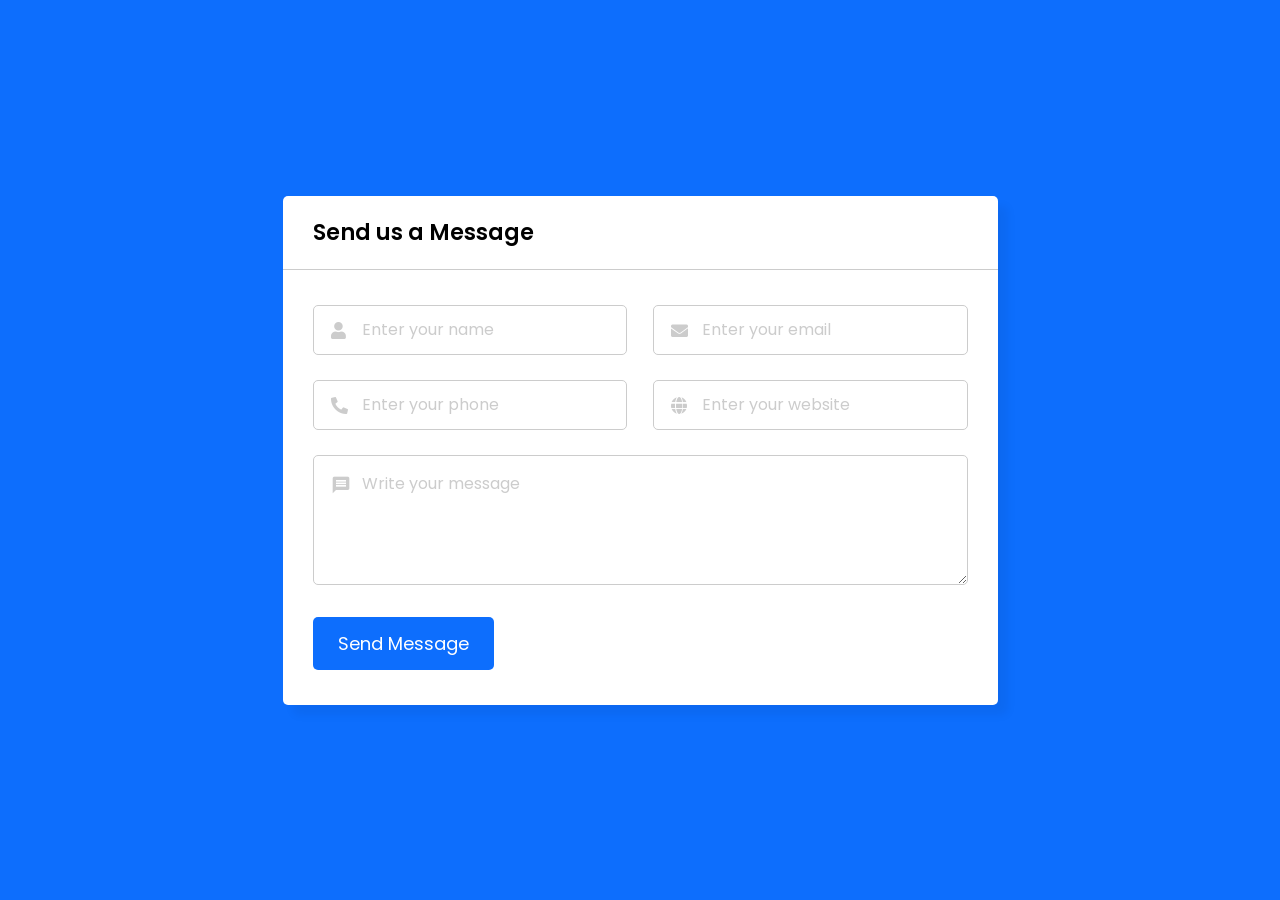
<file: index.html>
<!DOCTYPE html>
<html lang="en">
<head>
  <meta charset="UTF-8">
  <meta name="viewport" content="width=device-width, initial-scale=1.0">
  <title>Contact Form</title>
  <link rel="stylesheet" href="style.css">
  <link rel="stylesheet" href="https://fonts.googleapis.com/icon?family=Material+Icons">
  <link rel="stylesheet" href="https://cdnjs.cloudflare.com/ajax/libs/font-awesome/5.15.3/css/all.min.css"/>
</head>
<body>
  <div class="wrapper">
    <header>Send us a Message</header>
    <form action="#">
      <div class="dbl-field">
        <div class="field">
          <input type="text" name="name" placeholder="Enter your name">
          <i class='fas fa-user'></i>
        </div>
        <div class="field">
          <input type="text" name="email" placeholder="Enter your email">
          <i class='fas fa-envelope'></i>
        </div>
      </div>
      <div class="dbl-field">
        <div class="field">
          <input type="text" name="phone" placeholder="Enter your phone">
          <i class='fas fa-phone-alt'></i>
        </div>
        <div class="field">
          <input type="text" name="website" placeholder="Enter your website">
          <i class='fas fa-globe'></i>
        </div>
      </div>
      <div class="message">
        <textarea placeholder="Write your message" name="message"></textarea>
        <i class="material-icons">message</i>
      </div>
      <div class="button-area">
        <button type="submit">Send Message</button>
        <span></span>
      </div>
    </form>
  </div>

  <script src="script.js"></script>

</body>
</html>
</file>
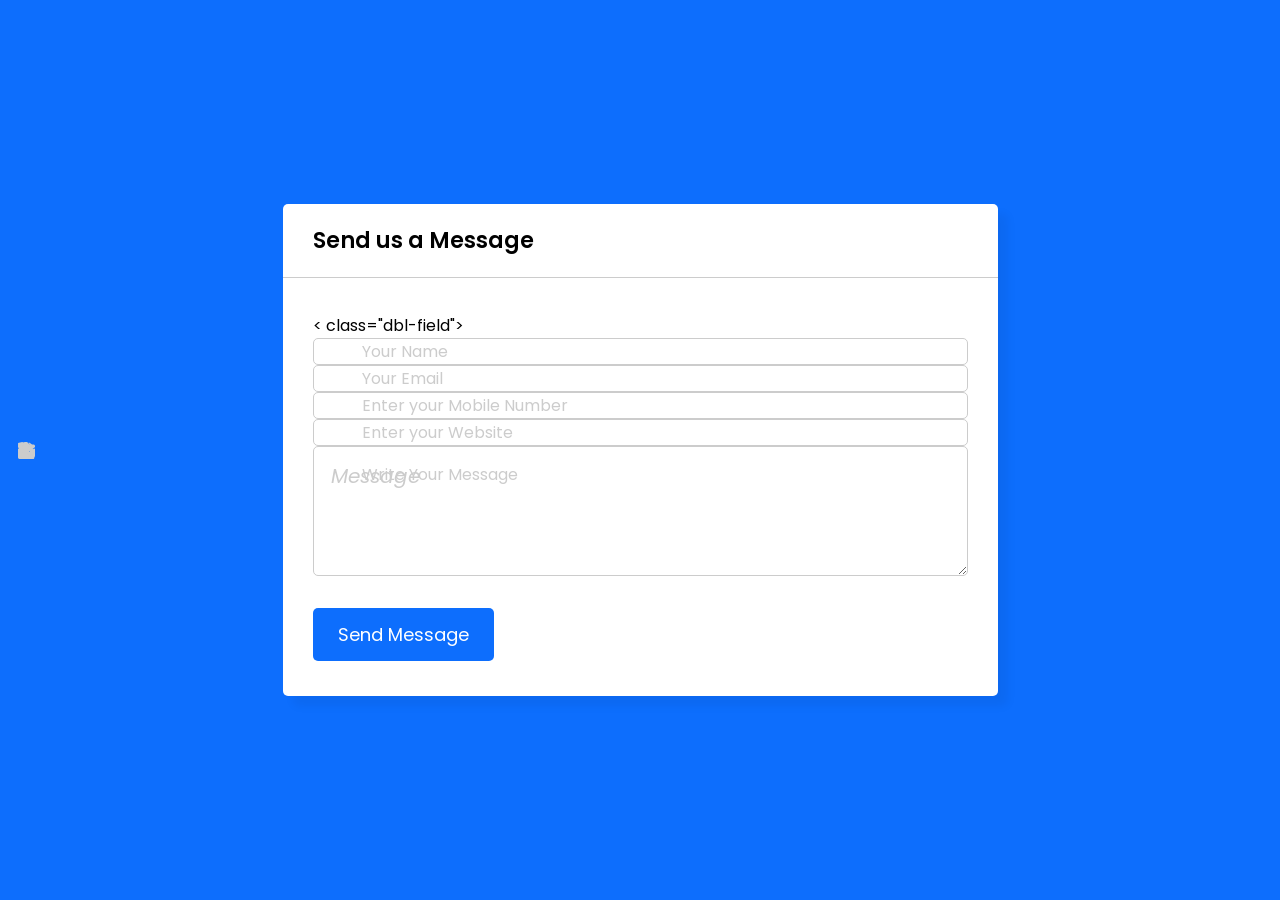
<file: Working Contact Form/index.html>
<!DOCTYPE html>
<html lang="en">
<head>
  <meta charset="UTF-8">
  <meta name="viewport" content="width=device-width, initial-scale=1.0">
  <title>Contact Form</title>
  <link rel="stylesheet" href="style.css">
  <link rel="stylesheet" href="https://cdnjs.cloudflare.com/ajax/libs/font-awesome/5.15.4/css/all.min.css">
  <link rel="stylesheet" href="https://fonts.googleapis.com/css?family=Roboto:400,700&display=swap">
</head>
<body>
  <div class="wrapper">
    <header>Send us a Message</header>
    <form action="#">
      < class="dbl-field">
        <!-- Name -->
        <div class="field">
          <input type="text" placeholder="Your Name" required>
          <i class="fas fa-user"></i>
        </div>
        <!-- Email -->
        <div class="field">
          <input type="email" placeholder="Your Email" required>
          <i class="fas fa-envelope"></i>
        </div>
        <!-- Number -->
        <div class="field">
          <input type="email" placeholder="Enter your Mobile Number" required>
          <i class="fas fa-phone-alt"></i>
        </div>
        <!-- Website -->
        <div class="field">
          <input type="email" placeholder="Enter your Website" required>
          <i class="fas fa-globe"></i>
        </div>
        <div class="message">
          <textarea placeholder="Write Your Message"></textarea>
          <i class="material-icons">Message</i>
        </div>
        <div class="button-area">
          <button type="submit">Send Message</button>
          <span>Sending your message....</span>
        </div>
      </div>
    </form>
  </div>
  <script src="script.js"></script>
</body>
</html>
</file>
<file: style.css>
/* Import Google font - Poppins */
@import url('https://fonts.googleapis.com/css2?family=Poppins:wght@400;500;600&display=swap');
*{
  margin: 0;
  padding: 0;
  box-sizing: border-box;
  font-family: "Poppins", sans-serif;
}
body{
  display: flex;
  padding: 0 10px;
  min-height: 100vh;
  background: #0D6EFD;
  align-items: center;
  justify-content: center;
}
::selection{
  color: #fff;
  background: #0D6EFD;
}
.wrapper{
  width: 715px;
  background: #fff;
  border-radius: 5px;
  box-shadow: 10px 10px 10px rgba(0,0,0,0.05);
}
.wrapper header{
  font-size: 22px;
  font-weight: 600;
  padding: 20px 30px;
  border-bottom: 1px solid #ccc;
}
.wrapper form{
  margin: 35px 30px;
}
.wrapper form.disabled{
  pointer-events: none;
  opacity: 0.7;
}
form .dbl-field{
  display: flex;
  margin-bottom: 25px;
  justify-content: space-between;
}
.dbl-field .field{
  height: 50px;
  display: flex;
  position: relative;
  width: calc(100% / 2 - 13px);
}
.wrapper form i{
  position: absolute;
  top: 50%;
  left: 18px;
  color: #ccc;
  font-size: 17px;
  pointer-events: none;
  transform: translateY(-50%);
}
form .field input,
form .message textarea{
  width: 100%;
  height: 100%;
  outline: none;
  padding: 0 18px 0 48px;
  font-size: 16px;
  border-radius: 5px;
  border: 1px solid #ccc;
}
.field input::placeholder,
.message textarea::placeholder{
  color: #ccc;
}
.field input:focus,
.message textarea:focus{
  padding-left: 47px;
  border: 2px solid #0D6EFD;
}
.field input:focus ~ i,
.message textarea:focus ~ i{
  color: #0D6EFD;
}
form .message{
  position: relative;
}
form .message i{
  top: 30px;
  font-size: 20px;
}
form .message textarea{
  min-height: 130px;
  max-height: 230px;
  max-width: 100%;
  min-width: 100%;
  padding: 15px 20px 0 48px;
}
form .message textarea::-webkit-scrollbar{
  width: 0px;
}
.message textarea:focus{
  padding-top: 14px;
}
form .button-area{
  margin: 25px 0;
  display: flex;
  align-items: center;
}
.button-area button{
  color: #fff;
  border: none;
  outline: none;
  font-size: 18px;
  cursor: pointer;
  border-radius: 5px;
  padding: 13px 25px;
  background: #0D6EFD;
  transition: background 0.3s ease;
}
.button-area button:hover{
  background: #025ce3;
}
.button-area span{
  font-size: 17px;
  margin-left: 30px;
  display: none;
}
@media (max-width: 600px){
  .wrapper header{
    text-align: center;
  }
  .wrapper form{
    margin: 35px 20px;
  }
  form .dbl-field{
    flex-direction: column;
    margin-bottom: 0px;
  }
  form .dbl-field .field{
    width: 100%;
    height: 45px;
    margin-bottom: 20px;
  }
  form .message textarea{
    resize: none;
  }
  form .button-area{
    margin-top: 20px;
    flex-direction: column;
  }
  .button-area button{
    width: 100%;
    padding: 11px 0;
    font-size: 16px;
  }
  .button-area span{
    margin: 20px 0 0;
    text-align: center;
  }
}
</file>
<file: Working Contact Form/style.css>
/* Import Google font - Poppins */
@import url('https://fonts.googleapis.com/css2?family=Poppins:wght@400;500;600&display=swap');
*{
  margin: 0;
  padding: 0;
  box-sizing: border-box;
  font-family: "Poppins", sans-serif;
}
body{
  display: flex;
  padding: 0 10px;
  min-height: 100vh;
  background: #0D6EFD;
  align-items: center;
  justify-content: center;
}
::selection{
  color: #fff;
  background: #0D6EFD;
}
.wrapper{
  width: 715px;
  background: #fff;
  border-radius: 5px;
  box-shadow: 10px 10px 10px rgba(0,0,0,0.05);
}
.wrapper header{
  font-size: 22px;
  font-weight: 600;
  padding: 20px 30px;
  border-bottom: 1px solid #ccc;
}
.wrapper form{
  margin: 35px 30px;
}
.wrapper form.disabled{
  pointer-events: none;
  opacity: 0.7;
}
form .dbl-field{
  display: flex;
  margin-bottom: 25px;
  justify-content: space-between;
}
.dbl-field .field{
  height: 50px;
  display: flex;
  position: relative;
  width: calc(100% / 2 - 13px);
}
.wrapper form i{
  position: absolute;
  top: 50%;
  left: 18px;
  color: #ccc;
  font-size: 17px;
  pointer-events: none;
  transform: translateY(-50%);
}
form .field input,
form .message textarea{
  width: 100%;
  height: 100%;
  outline: none;
  padding: 0 18px 0 48px;
  font-size: 16px;
  border-radius: 5px;
  border: 1px solid #ccc;
}
.field input::placeholder,
.message textarea::placeholder{
  color: #ccc;
}
.field input:focus,
.message textarea:focus{
  padding-left: 47px;
  border: 2px solid #0D6EFD;
}
.field input:focus ~ i,
.message textarea:focus ~ i{
  color: #0D6EFD;
}
form .message{
  position: relative;
}
form .message i{
  top: 30px;
  font-size: 20px;
}
form .message textarea{
  min-height: 130px;
  max-height: 230px;
  max-width: 100%;
  min-width: 100%;
  padding: 15px 20px 0 48px;
}
form .message textarea::-webkit-scrollbar{
  width: 0px;
}
.message textarea:focus{
  padding-top: 14px;
}
form .button-area{
  margin: 25px 0;
  display: flex;
  align-items: center;
}
.button-area button{
  color: #fff;
  border: none;
  outline: none;
  font-size: 18px;
  cursor: pointer;
  border-radius: 5px;
  padding: 13px 25px;
  background: #0D6EFD;
  transition: background 0.3s ease;
}
.button-area button:hover{
  background: #025ce3;
}
.button-area span{
  font-size: 17px;
  margin-left: 30px;
  display: none;
}
@media (max-width: 600px){
  .wrapper header{
    text-align: center;
  }
  .wrapper form{
    margin: 35px 20px;
  }
  form .dbl-field{
    flex-direction: column;
    margin-bottom: 0px;
  }
  form .dbl-field .field{
    width: 100%;
    height: 45px;
    margin-bottom: 20px;
  }
  form .message textarea{
    resize: none;
  }
  form .button-area{
    margin-top: 20px;
    flex-direction: column;
  }
  .button-area button{
    width: 100%;
    padding: 11px 0;
    font-size: 16px;
  }
  .button-area span{
    margin: 20px 0 0;
    text-align: center;
  }
}
</file>
